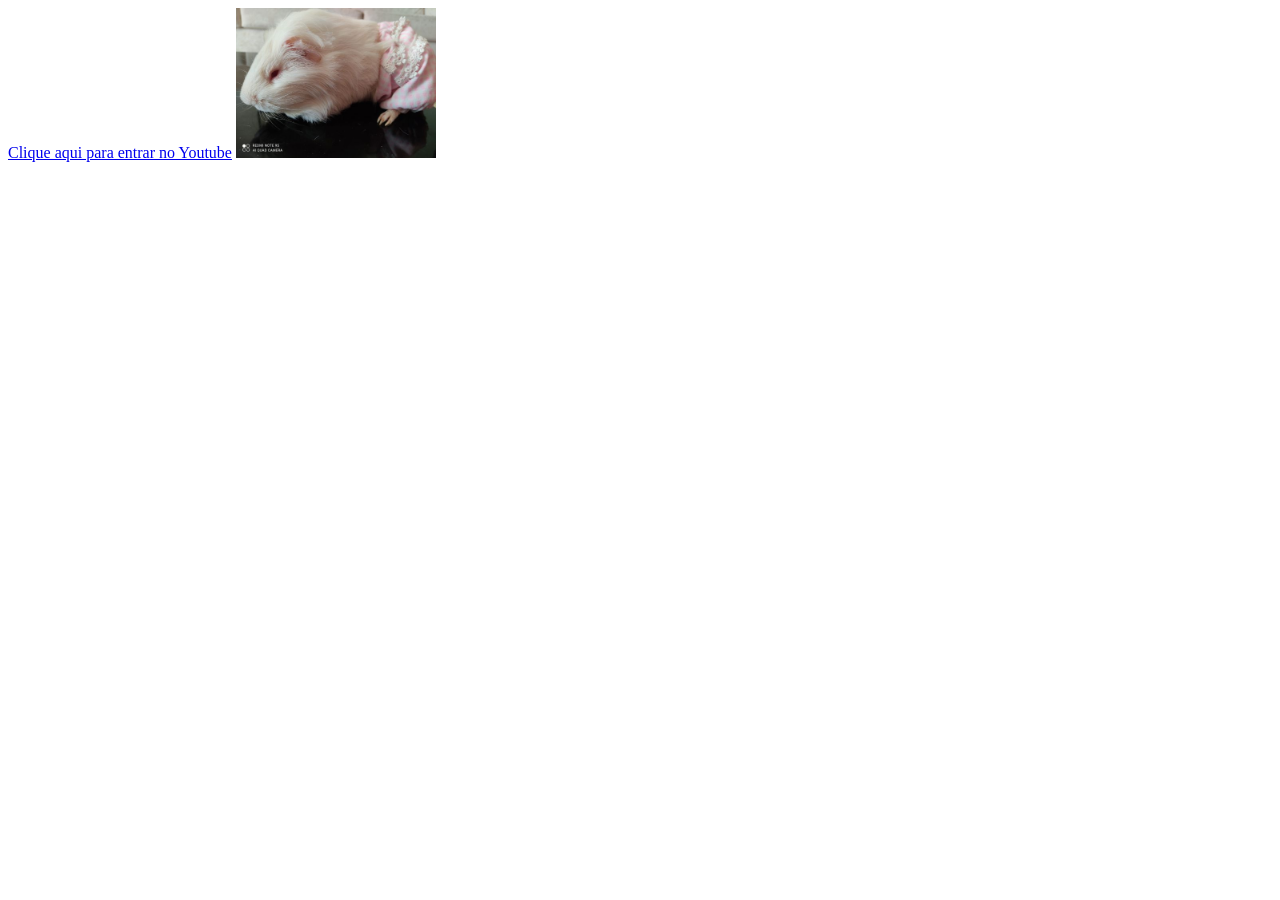
<file: 02-Atributos/index.html>
<!DOCTYPE html>
<html lang="en">
<head>
    <meta charset="UTF-8">
    <meta http-equiv="X-UA-Compatible" content="IE=edge">
    <meta name="viewport" content="width=device-width, initial-scale=1.0">
    <title>Atributos</title>
</head>
<body>
    <a href="https://www.youtube.com">Clique aqui para entrar no Youtube</a>
    <img src="porco.jpg" alt="" width="200px">
</body>
</html>
</file>
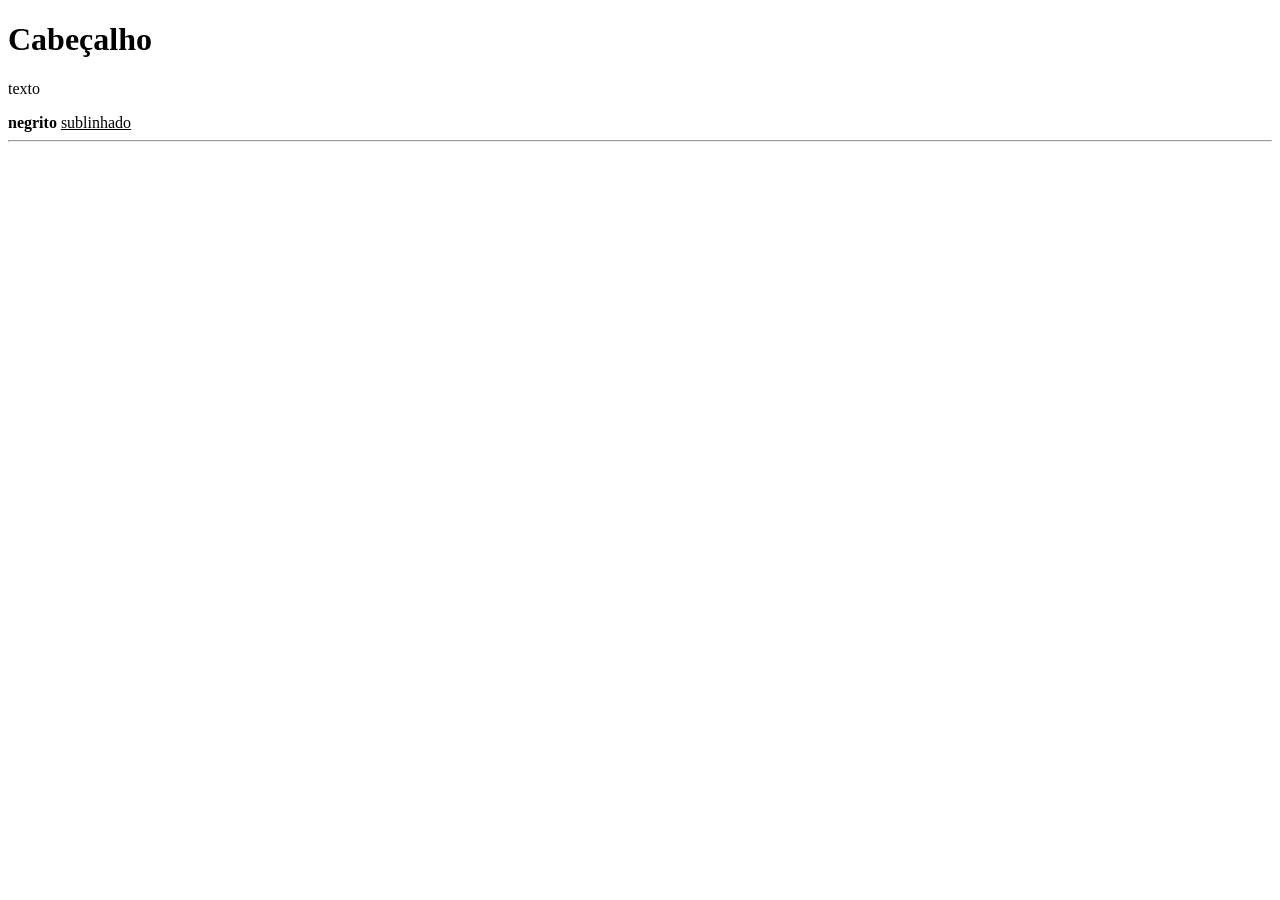
<file: 01-Conceitos-Basicos/01-tag/index.html>
<!DOCTYPE html>
<html lang="en">
<head>
    <meta charset="UTF-8">
    <meta http-equiv="X-UA-Compatible" content="IE=edge">
    <meta name="viewport" content="width=device-width, initial-scale=1.0">
    <title>Document</title>
</head>
<body>
    <h1>Cabeçalho</h1>
    <p>texto</p>
    <strong>negrito</strong>
    <u>sublinhado</u>
    <hr/> <!-- Linha Horizontal-->
</body>
</html>
</file>
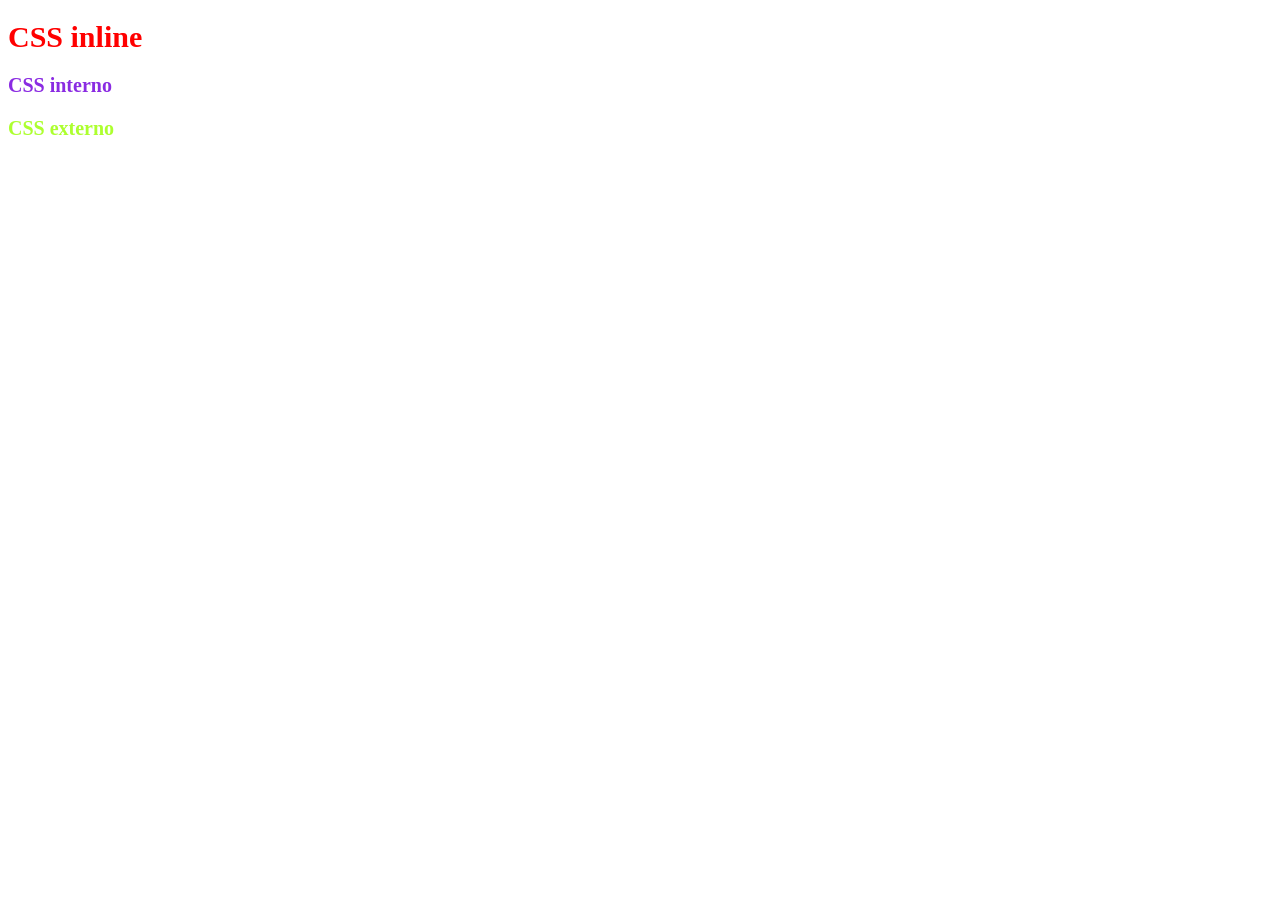
<file: 02-Entendendo-o-HMTL-com-CSS/02-O-que-e-e-como-usar-o-CSS/index.html>
<!DOCTYPE html>
<html lang="en">
<head>
    <meta charset="UTF-8">
    <meta http-equiv="X-UA-Compatible" content="IE=edge">
    <meta name="viewport" content="width=device-width, initial-scale=1.0">
    <title>Utilizando CSS</title>
    <!--CSS INTERNO-->
    <style>
        h2{
            color: blueviolet;
            font-size: 20px;
        }
    </style>
    <!--CSS EXTERNO-->
    <link rel="stylesheet" href="style.css" type="text/css">
</head>
<body>
    <!-- 
        3 formas de CSS
            - CSS inline
            - CSS interno
            - CSS externo
    -->
    
    <!-- CSS inline-->
    <h1 style="color: red; font-size: 30px;">CSS inline</h1>
    <h2>CSS interno</h2>
    <h3>CSS externo</h3>

</body>
</html>
</file>
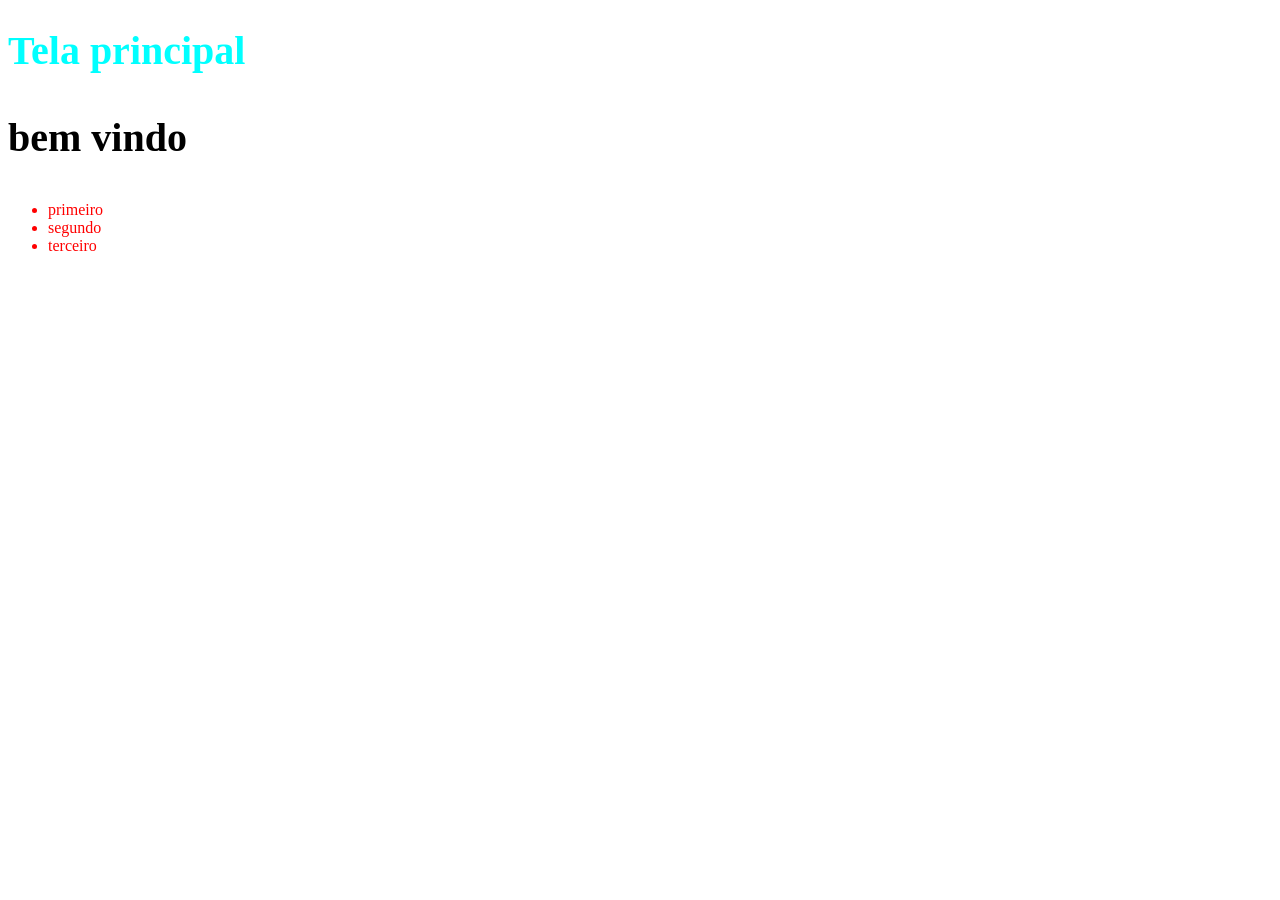
<file: 02-Entendendo-o-HMTL-com-CSS/03-A-base-geral-do-CSS/index.html>
<!DOCTYPE html>
<html lang="en">
<head>
    <meta charset="UTF-8">
    <meta http-equiv="X-UA-Compatible" content="IE=edge">
    <meta name="viewport" content="width=device-width, initial-scale=1.0">
    <title>A Base geral do CSS</title>
    <link rel="stylesheet" href="style.css" type="text/css">
</head>
<body>
    <h1 id="titulo" class="titulo">Tela principal</h1>

    <p class="titulo">bem vindo</p>

    <ul>
        <li>primeiro</li>
        <li>segundo</li>
        <li>terceiro</li>
    </ul>
</body>
</html>

<!-- 
    NOME DO ELEMENTO{
        aplica com nome do elemento
    }

    ID DO ELEMENTO{
        aplica com a id do elemento
    }

    CLASS DO ELEMENTO{
        aplica com a class do elemento
    }

    ELEMENTO , OUTROELEMENTO{
        aplica nos 2 elementos 
    }

    ELEMENTO SUBELEMENTO{
        aplica somente subelemento que esta dentro do elemento
    }

-->
</file>
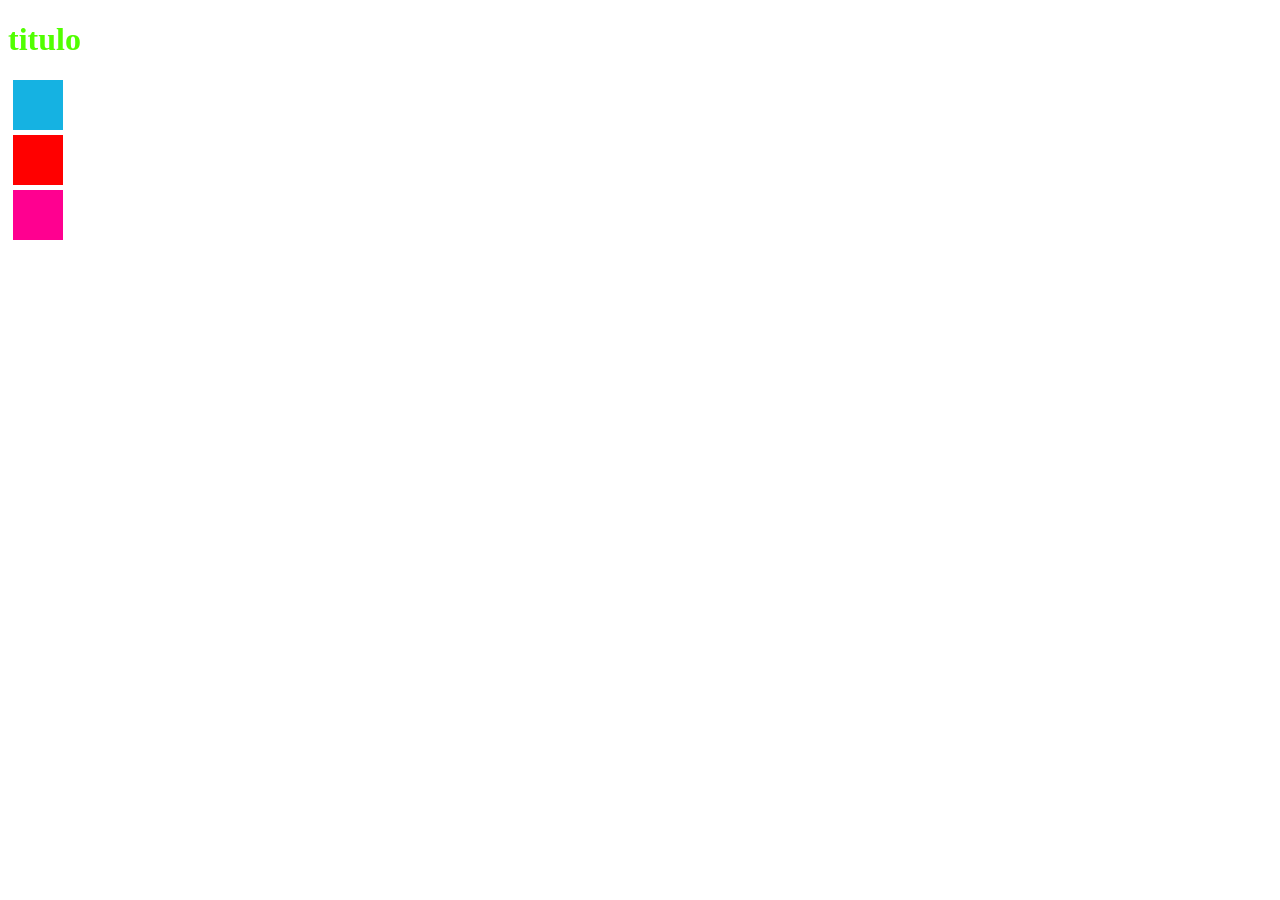
<file: 02-Entendendo-o-HMTL-com-CSS/04-Cores-no-CSS/index.html>
<!DOCTYPE html>
<html lang="en">
<head>
    <meta charset="UTF-8">
    <meta http-equiv="X-UA-Compatible" content="IE=edge">
    <meta name="viewport" content="width=device-width, initial-scale=1.0">
    <title>Cores no CSS</title>
    <link rel="stylesheet" href="style.css" type="text/css">
</head>
<body>

    <h1>titulo</h1>

    <div class="a"></div>
    <div class="b"></div>
    <div class="c"></div>
</body>
</html>
</file>
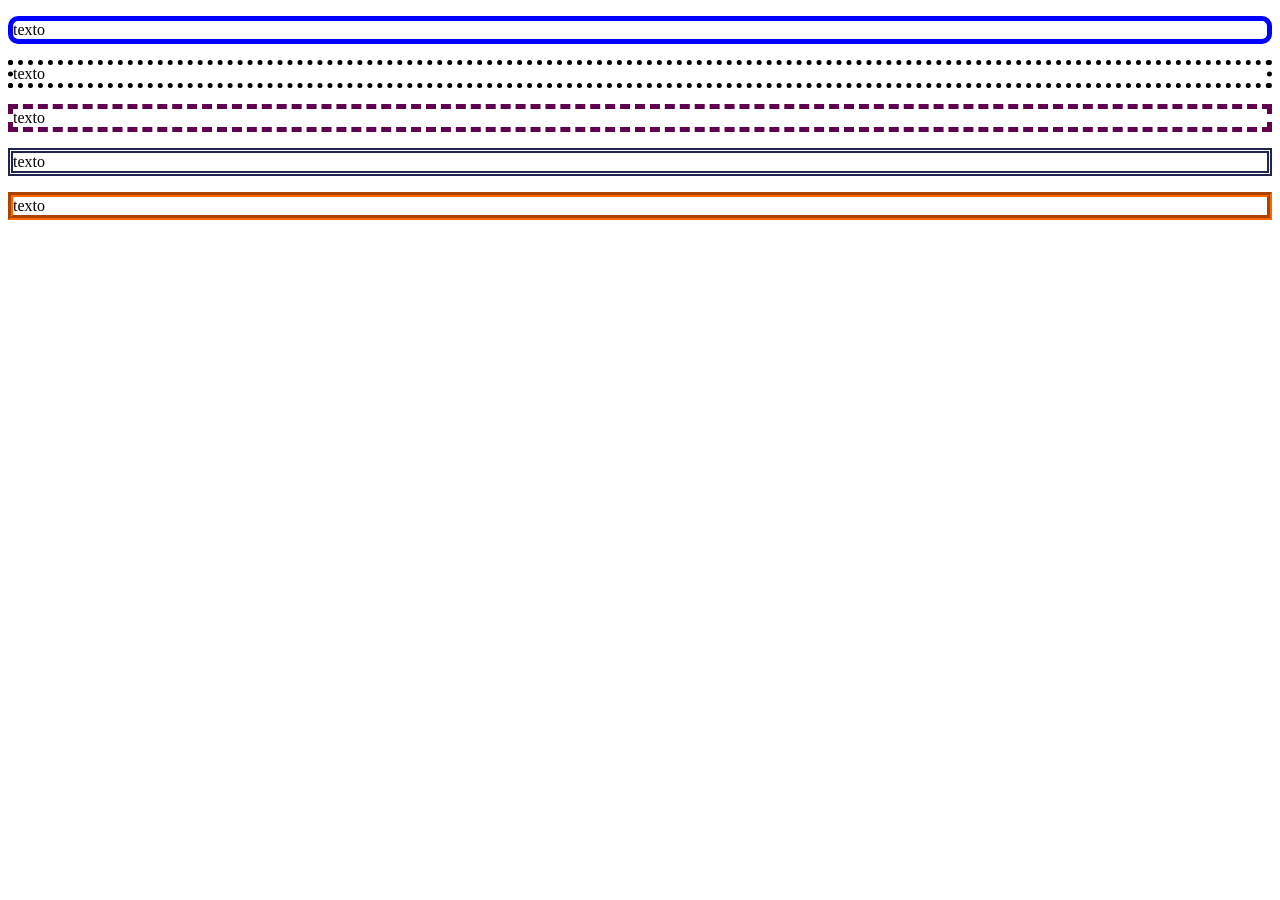
<file: 02-Entendendo-o-HMTL-com-CSS/05-Bordas-no-CSS/index.html>
<!DOCTYPE html>
<html lang="en">
<head>
    <meta charset="UTF-8">
    <meta http-equiv="X-UA-Compatible" content="IE=edge">
    <meta name="viewport" content="width=device-width, initial-scale=1.0">
    <title>Bordas no CSS</title>
    <link rel="stylesheet" href="style.css" type="text/css">
</head>
<body>
    <p class="p1">texto</p>
    <p class="p2">texto</p>
    <p class="p3">texto</p>
    <p class="p4">texto</p>
    <p class="p5">texto</p>
</body>
</html>
</file>
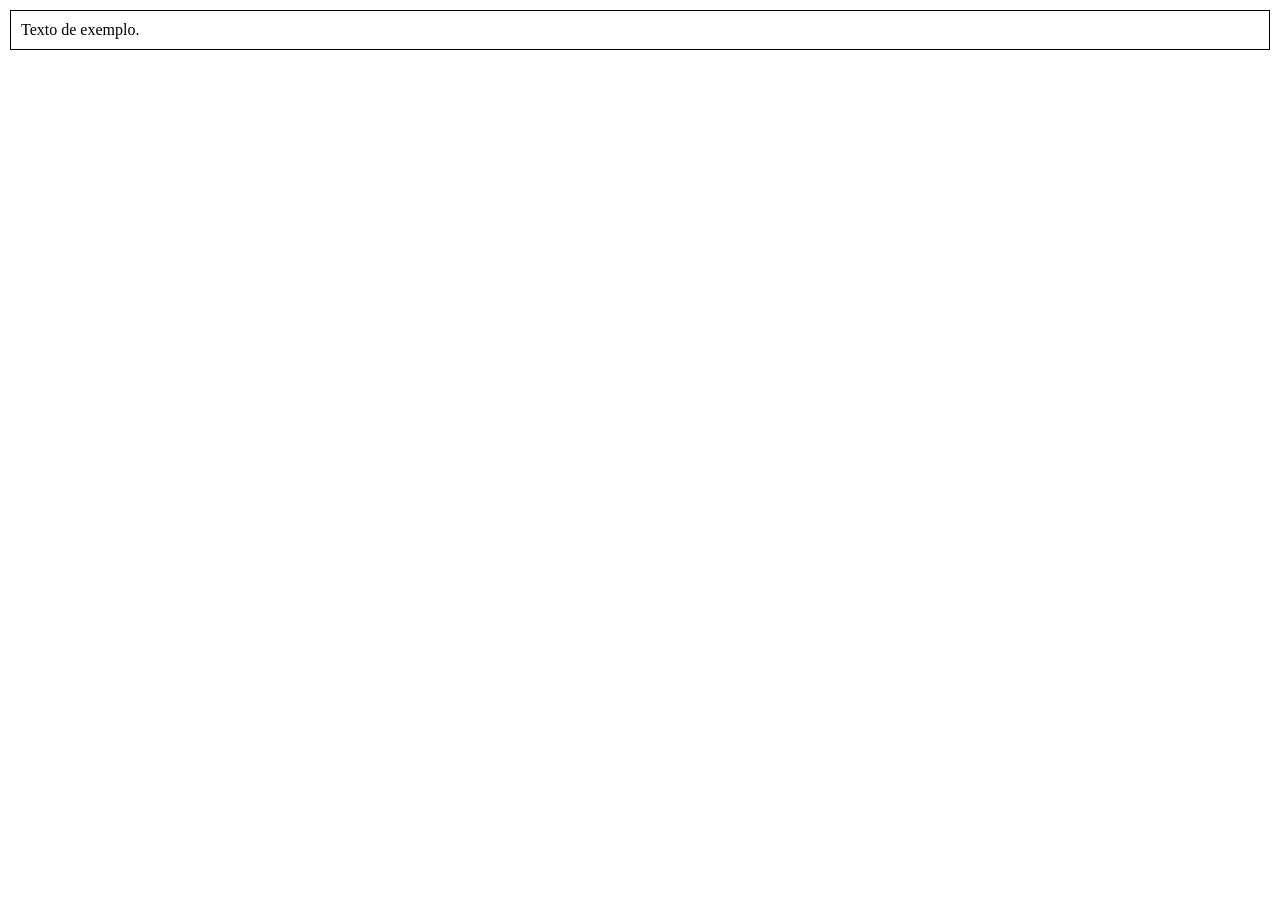
<file: 02-Entendendo-o-HMTL-com-CSS/06-Margins-e-Padding-no-CSS/index.html>
<!DOCTYPE html>
<html lang="en">
<head>
    <meta charset="UTF-8">
    <meta http-equiv="X-UA-Compatible" content="IE=edge">
    <meta name="viewport" content="width=device-width, initial-scale=1.0">
    <title>Margins e Padding no CSS</title>
    <link rel="stylesheet" href="style.css" type="text/css">
</head>
<body>
    <div class="texto">Texto de exemplo.</div>
</body>
</html>
</file>
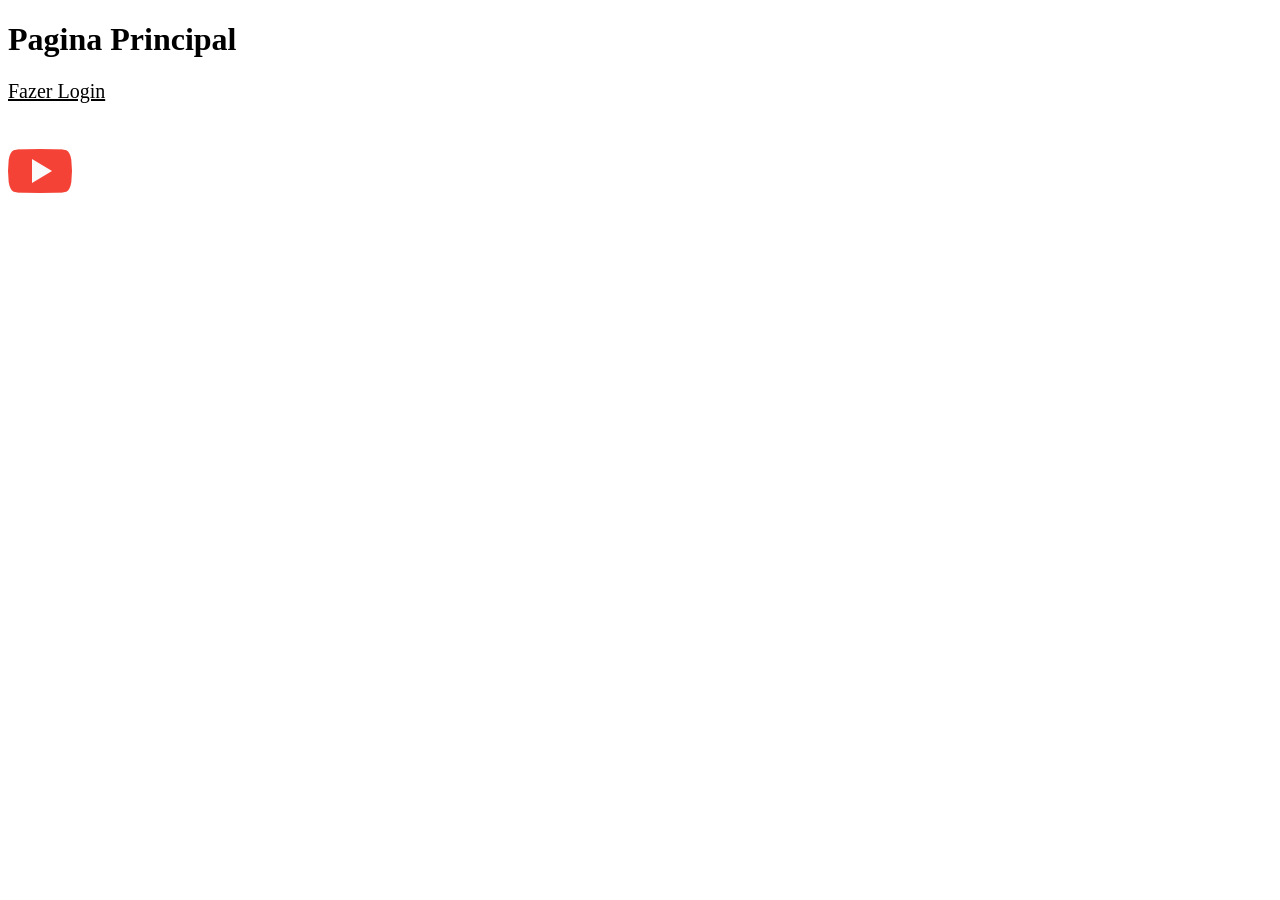
<file: 02-Entendendo-o-HMTL-com-CSS/09-Links/index.html>
<!DOCTYPE html>
<html lang="en">
<head>
    <meta charset="UTF-8">
    <meta http-equiv="X-UA-Compatible" content="IE=edge">
    <meta name="viewport" content="width=device-width, initial-scale=1.0">
    <title>Links</title>
    <link rel="stylesheet" href="style.css" type="text/css">
</head>
<body>
    <h1>Pagina Principal</h1>
    <a href="paginas/login.html" title="pagina de Login" class="link">Fazer Login</a>
    <br><br><br>
    <a href="http://www.youtube.com.br" target="_blank" title="Youtube">
        <img src="img/youtube.png" alt="">
    </a>
</body>
</html>
</file>
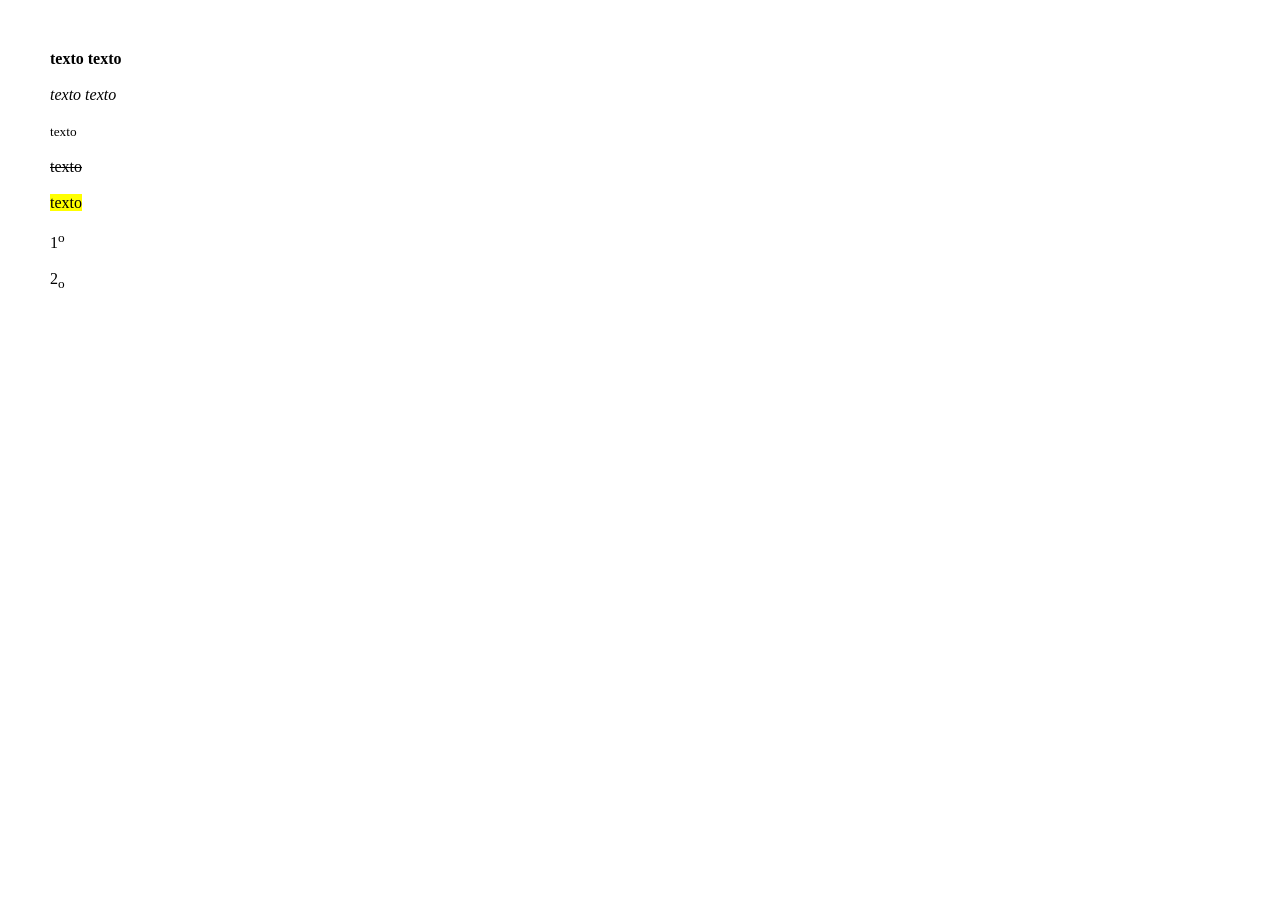
<file: 02-Entendendo-o-HMTL-com-CSS/10-Formatacao-de-textos-no-HTML/index.html>
<!DOCTYPE html>
<html lang="en">
<head>
    <meta charset="UTF-8">
    <meta http-equiv="X-UA-Compatible" content="IE=edge">
    <meta name="viewport" content="width=device-width, initial-scale=1.0">
    <title>Formatacao de Textos no HTML</title>
    <link rel="stylesheet" href="style.css" type="text/css">
</head>
<body>
    <!-- tags em negrito-->
    <b>texto</b>
    <strong>texto</strong>
    <br><br>
    <!--Italico-->
    <i>texto</i>
    <em>texto</em>
    <br><br>
    <!-- tags deixa texto menor -->
    <small>texto</small>
    <br><br>
    <!--risca a palavra -->
    <del>texto</del>
    <br><br>
    <!--marca texto-->
    <mark>texto</mark>
    <br><br>
    <!-- deixa letra pequena subir ou descer-->
    1<sup>o</sup>
    <br><br>
    2<sub>o</sub>
</body>
</html>
</file>
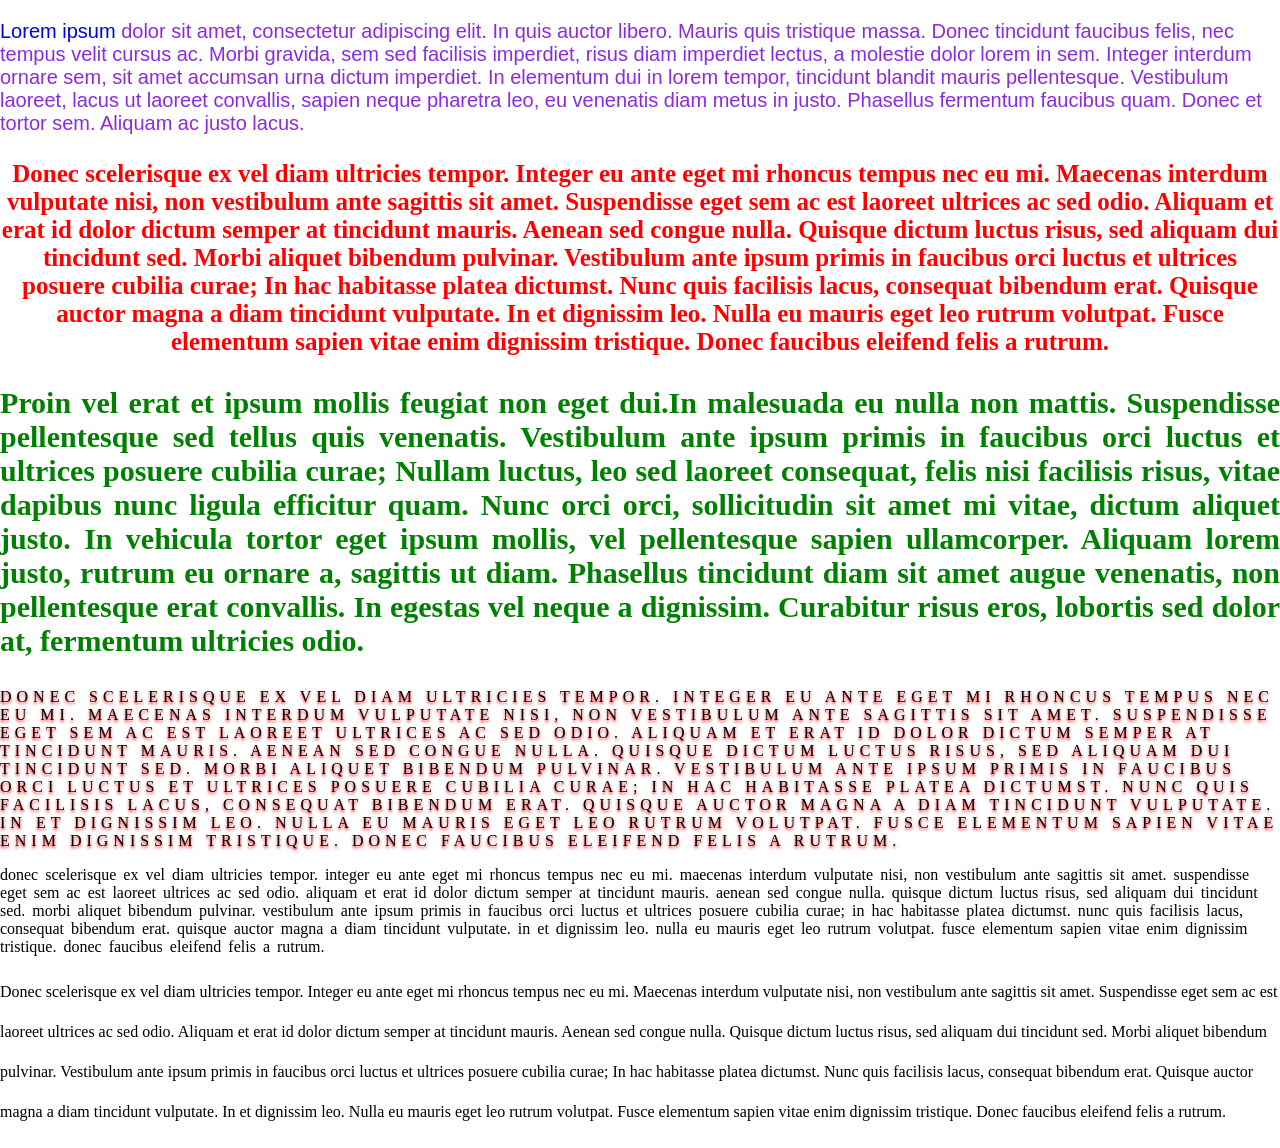
<file: 03-Listas-Tabelas-e-Formularios/01-Formatacao-de-textos-no-CSS/index.html>
<!DOCTYPE html>
<html lang="en">
<head>
    <meta charset="UTF-8">
    <meta http-equiv="X-UA-Compatible" content="IE=edge">
    <meta name="viewport" content="width=device-width, initial-scale=1.0">
    <title>Formatação de textos no CSS</title>
    <link rel="stylesheet" href="style.css" type="text/css">
</head>
<body>
    <p class="p1"> <a href="https://www.lipsum.com/">Lorem ipsum</a> dolor sit amet, consectetur adipiscing elit. In quis auctor libero. Mauris quis tristique massa. Donec tincidunt faucibus felis, nec tempus velit cursus ac. Morbi gravida, sem sed facilisis imperdiet, risus diam imperdiet lectus, a molestie dolor lorem in sem. Integer interdum ornare sem, sit amet accumsan urna dictum imperdiet. In elementum dui in lorem tempor, tincidunt blandit mauris pellentesque. Vestibulum laoreet, lacus ut laoreet convallis, sapien neque pharetra leo, eu venenatis diam metus in justo. Phasellus fermentum faucibus quam. Donec et tortor sem. Aliquam ac justo lacus.</p>
    <p class="p2">Donec scelerisque ex vel diam ultricies tempor. Integer eu ante eget mi rhoncus tempus nec eu mi. Maecenas interdum vulputate nisi, non vestibulum ante sagittis sit amet. Suspendisse eget sem ac est laoreet ultrices ac sed odio. Aliquam et erat id dolor dictum semper at tincidunt mauris. Aenean sed congue nulla. Quisque dictum luctus risus, sed aliquam dui tincidunt sed. Morbi aliquet bibendum pulvinar. Vestibulum ante ipsum primis in faucibus orci luctus et ultrices posuere cubilia curae; In hac habitasse platea dictumst. Nunc quis facilisis lacus, consequat bibendum erat. Quisque auctor magna a diam tincidunt vulputate. In et dignissim leo. Nulla eu mauris eget leo rutrum volutpat. Fusce elementum sapien vitae enim dignissim tristique. Donec faucibus eleifend felis a rutrum.</p>
    <p class="p3">Proin vel erat et ipsum mollis feugiat non eget dui.In malesuada eu nulla non mattis. Suspendisse pellentesque sed tellus quis venenatis. Vestibulum ante ipsum primis in faucibus orci luctus et ultrices posuere cubilia curae; Nullam luctus, leo sed laoreet consequat, felis nisi facilisis risus, vitae dapibus nunc ligula efficitur quam. Nunc orci orci, sollicitudin sit amet mi vitae, dictum aliquet justo. In vehicula tortor eget ipsum mollis, vel pellentesque sapien ullamcorper. Aliquam lorem justo, rutrum eu ornare a, sagittis ut diam. Phasellus tincidunt diam sit amet augue venenatis, non pellentesque erat convallis. In egestas vel neque a dignissim. Curabitur risus eros, lobortis sed dolor at, fermentum ultricies odio.</p>
    <p class="p4">Donec scelerisque ex vel diam ultricies tempor. Integer eu ante eget mi rhoncus tempus nec eu mi. Maecenas interdum vulputate nisi, non vestibulum ante sagittis sit amet. Suspendisse eget sem ac est laoreet ultrices ac sed odio. Aliquam et erat id dolor dictum semper at tincidunt mauris. Aenean sed congue nulla. Quisque dictum luctus risus, sed aliquam dui tincidunt sed. Morbi aliquet bibendum pulvinar. Vestibulum ante ipsum primis in faucibus orci luctus et ultrices posuere cubilia curae; In hac habitasse platea dictumst. Nunc quis facilisis lacus, consequat bibendum erat. Quisque auctor magna a diam tincidunt vulputate. In et dignissim leo. Nulla eu mauris eget leo rutrum volutpat. Fusce elementum sapien vitae enim dignissim tristique. Donec faucibus eleifend felis a rutrum.</p>
    <p class="p5">Donec scelerisque ex vel diam ultricies tempor. Integer eu ante eget mi rhoncus tempus nec eu mi. Maecenas interdum vulputate nisi, non vestibulum ante sagittis sit amet. Suspendisse eget sem ac est laoreet ultrices ac sed odio. Aliquam et erat id dolor dictum semper at tincidunt mauris. Aenean sed congue nulla. Quisque dictum luctus risus, sed aliquam dui tincidunt sed. Morbi aliquet bibendum pulvinar. Vestibulum ante ipsum primis in faucibus orci luctus et ultrices posuere cubilia curae; In hac habitasse platea dictumst. Nunc quis facilisis lacus, consequat bibendum erat. Quisque auctor magna a diam tincidunt vulputate. In et dignissim leo. Nulla eu mauris eget leo rutrum volutpat. Fusce elementum sapien vitae enim dignissim tristique. Donec faucibus eleifend felis a rutrum.</p>
    <p class="p6">Donec scelerisque ex vel diam ultricies tempor. Integer eu ante eget mi rhoncus tempus nec eu mi. Maecenas interdum vulputate nisi, non vestibulum ante sagittis sit amet. Suspendisse eget sem ac est laoreet ultrices ac sed odio. Aliquam et erat id dolor dictum semper at tincidunt mauris. Aenean sed congue nulla. Quisque dictum luctus risus, sed aliquam dui tincidunt sed. Morbi aliquet bibendum pulvinar. Vestibulum ante ipsum primis in faucibus orci luctus et ultrices posuere cubilia curae; In hac habitasse platea dictumst. Nunc quis facilisis lacus, consequat bibendum erat. Quisque auctor magna a diam tincidunt vulputate. In et dignissim leo. Nulla eu mauris eget leo rutrum volutpat. Fusce elementum sapien vitae enim dignissim tristique. Donec faucibus eleifend felis a rutrum.</p>
</body>
</html>
</file>
<file: 02-Entendendo-o-HMTL-com-CSS/02-O-que-e-e-como-usar-o-CSS/style.css>
h3{
    color: greenyellow;
    font-size: 20px;
}
</file>
<file: 02-Entendendo-o-HMTL-com-CSS/03-A-base-geral-do-CSS/style.css>
#titulo{
    color: aqua;
}

.titulo{
    font-size: 40px;
}

#titulo, .titulo{
    font-weight: bold;
}

ul li{
    color: red;
}
</file>
<file: 02-Entendendo-o-HMTL-com-CSS/04-Cores-no-CSS/style.css>
.a, .b, .c{
    width: 50px;
    height: 50px;
    margin: 5px;
}

.a{
    background-color: rgb(21, 178, 226);
}

.b{
    background-color: red;
}

.c{
    background-color: #FF0090;
}

h1{
    color: rgb(81, 255, 0);
}
</file>
<file: 02-Entendendo-o-HMTL-com-CSS/05-Bordas-no-CSS/style.css>
.p1{
    border: 5px solid #0000FF;
    border-radius: 10px;
}

.p2{
    border: 5px dotted #000000;
}

.p3{
    border: 5px dashed #60004F;
}

.p4{
    border: 5px double #20244E;
}

.p5{
    border: 5px groove #FF6600;
}
</file>
<file: 02-Entendendo-o-HMTL-com-CSS/06-Margins-e-Padding-no-CSS/style.css>
body{
    margin: 0px;
    padding: 0px;
}

.texto{
    border: 1px solid black;
    padding: 10px;
    margin: 10px;
}
</file>
<file: 02-Entendendo-o-HMTL-com-CSS/09-Links/style.css>
.link{
    color: black;
    font-size: 20px;
}

.link:hover{
    color: red;
}

.link:visited{
    color: yellow;
}
</file>
<file: 02-Entendendo-o-HMTL-com-CSS/10-Formatacao-de-textos-no-HTML/style.css>
body{
    margin: 50px;
    font-size: 17;
}
</file>
<file: 03-Listas-Tabelas-e-Formularios/01-Formatacao-de-textos-no-CSS/style.css>
body{
    padding: 0px;
    margin: 0px;
}

.p1{ 
    color: blueviolet;
    font-size: 20px;
    font-weight: normal;
    font-family: Arial;
    text-align: left;
}

.p2{
    color: red;
    font-size: 25px;
    font-weight: bold;
    font-family: Verdana;
    text-align: center;
}

.p3{
    color: green;
    font-size: 30px;
    font-weight: bolder;
    font-family: serif;
    text-align: justify;
}

.p1 , a{
    text-decoration: none;
}

.p4{
    text-transform: uppercase;
    letter-spacing: 5px;
    text-shadow: 0px 2px 3px red;
}

.p5{
    text-transform: lowercase;
    word-spacing: 3px;
}

.p6{
    line-height: 40px;
}
</file>
